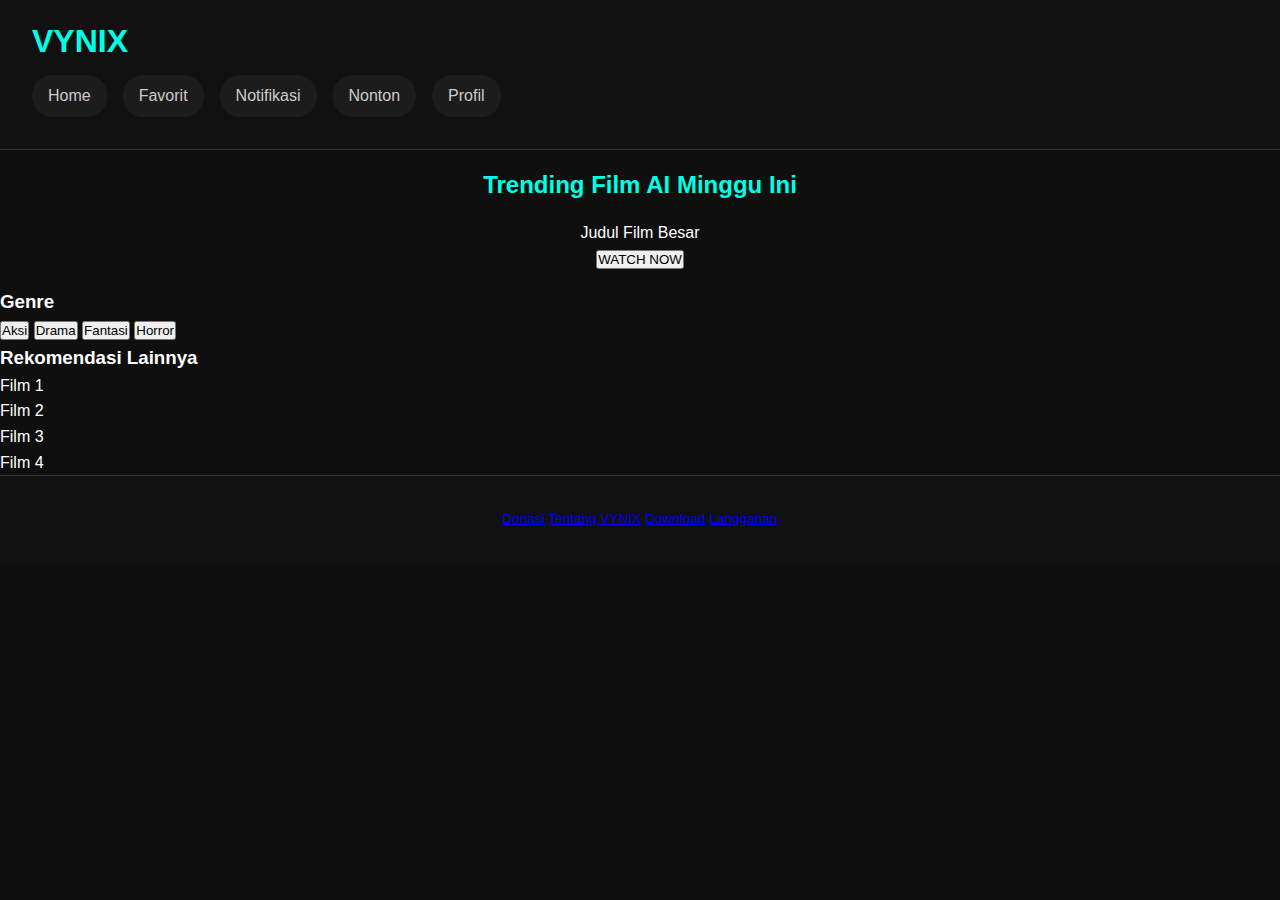
<file: index.html>
<!DOCTYPE html>
<html lang="id">
<head>
    <meta charset="UTF-8">
    <meta name="viewport" content="width=device-width, initial-scale=1.0">
    <title>VYNIX</title>
    <link rel="stylesheet" href="style.css">
</head>
<body>
    <header>
        <h1>VYNIX</h1>
        <nav>
            <a href="#">Home</a>
            <a href="#">Favorit</a>
            <a href="#">Notifikasi</a>
            <a href="#">Nonton</a>
            <a href="#">Profil</a>
        </nav>
    </header>

    <section class="hero">
        <div class="hero-content">
            <h2>Trending Film AI Minggu Ini</h2>
            <p>Judul Film Besar</p>
            <button class="watch-now">WATCH NOW</button>
        </div>
    </section>

    <section class="genres">
        <h3>Genre</h3>
        <div class="genre-buttons">
            <button>Aksi</button>
            <button>Drama</button>
            <button>Fantasi</button>
            <button>Horror</button>
        </div>
    </section>

    <section class="movie-grid">
        <h3>Rekomendasi Lainnya</h3>
        <div class="movies">
            <div class="movie-card">Film 1</div>
            <div class="movie-card">Film 2</div>
            <div class="movie-card">Film 3</div>
            <div class="movie-card">Film 4</div>
        </div>
    </section>

    <footer>
        <a href="#">Donasi</a>
        <a href="tentang.html">Tentang VYNIX</a>
        <a href="#">Download</a>
        <a href="langganan.html">Langganan</a>
    </footer>
</body>
</html>
</file>
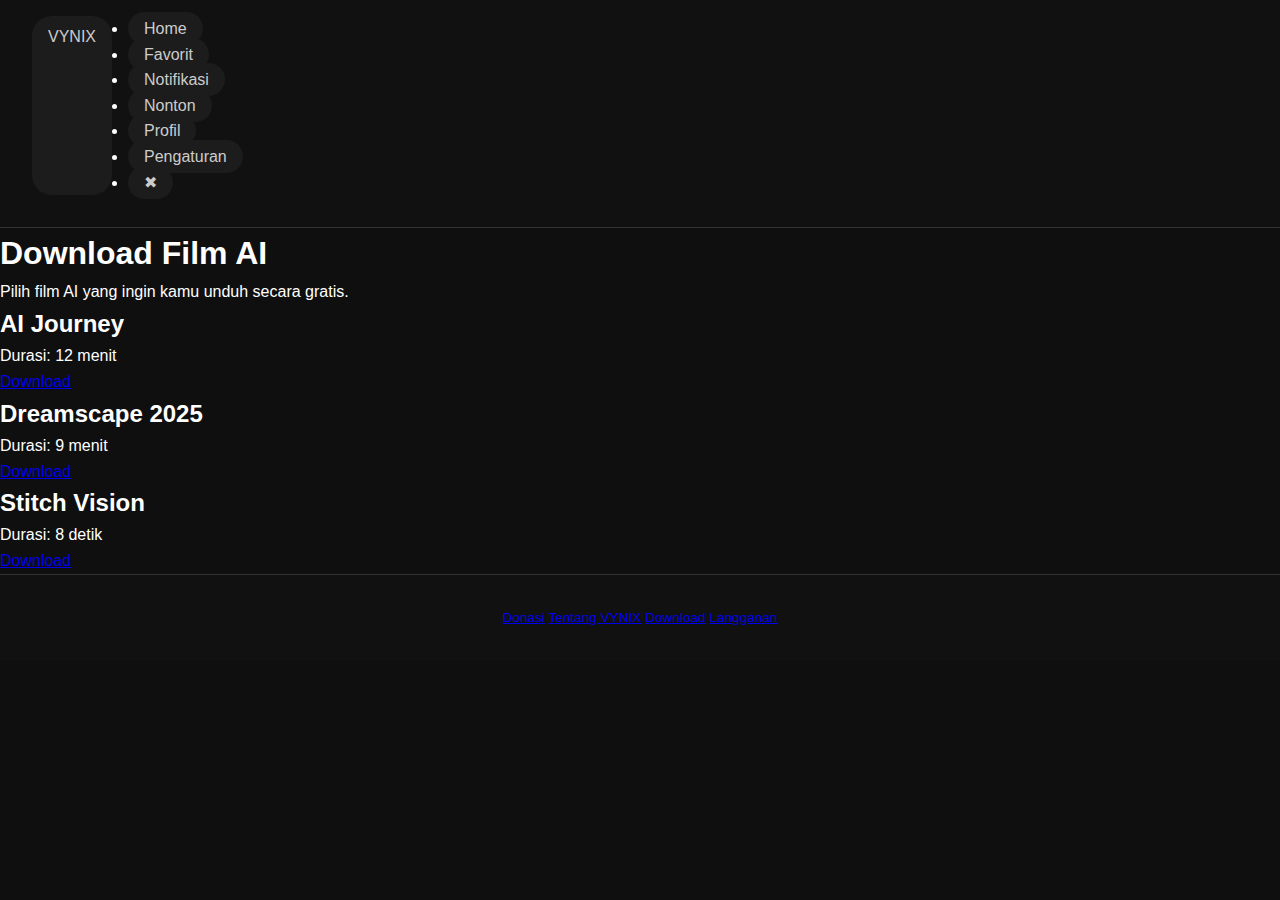
<file: download.html>
<!DOCTYPE html>
<html lang="id">
<head>
  <meta charset="UTF-8" />
  <meta name="viewport" content="width=device-width, initial-scale=1.0"/>
  <title>Download - VYNIX</title>
  <link rel="stylesheet" href="style.css" />
</head>
<body>
  <header>
    <nav class="nav-bar">
      <a href="index.html" class="logo">VYNIX</a>
      <ul class="nav-links">
        <li><a href="index.html">Home</a></li>
        <li><a href="favorit.html">Favorit</a></li>
        <li><a href="notifikasi.html">Notifikasi</a></li>
        <li><a href="nonton.html">Nonton</a></li>
        <li><a href="profil.html">Profil</a></li>
        <li><a href="pengaturan.html">Pengaturan</a></li>
        <li><a href="#" onclick="window.close()">✖</a></li>
      </ul>
    </nav>
  </header>

  <main>
    <section class="download-section">
      <h1 class="section-title">Download Film AI</h1>
      <p class="description">Pilih film AI yang ingin kamu unduh secara gratis.</p>

      <div class="film-list">
        <div class="film-card">
          <h2>AI Journey</h2>
          <p>Durasi: 12 menit</p>
          <a href="films/AI-Journey.mp4" class="download-btn" download>Download</a>
        </div>

        <div class="film-card">
          <h2>Dreamscape 2025</h2>
          <p>Durasi: 9 menit</p>
          <a href="films/Dreamscape-2025.mp4" class="download-btn" download>Download</a>
        </div>

        <div class="film-card">
          <h2>Stitch Vision</h2>
          <p>Durasi: 8 detik</p>
          <a href="films/Stitch-Vision.mp4" class="download-btn" download>Download</a>
        </div>

        <!-- Tambah film lainnya di sini -->
      </div>
    </section>
  </main>

  <footer>
    <div class="footer-links">
      <a href="donasi.html">Donasi</a>
      <a href="tentang.html">Tentang VYNIX</a>
      <a href="download.html" class="active">Download</a>
      <a href="langganan.html">Langganan</a>
    </div>
  </footer>
</body>
</html>
</file>
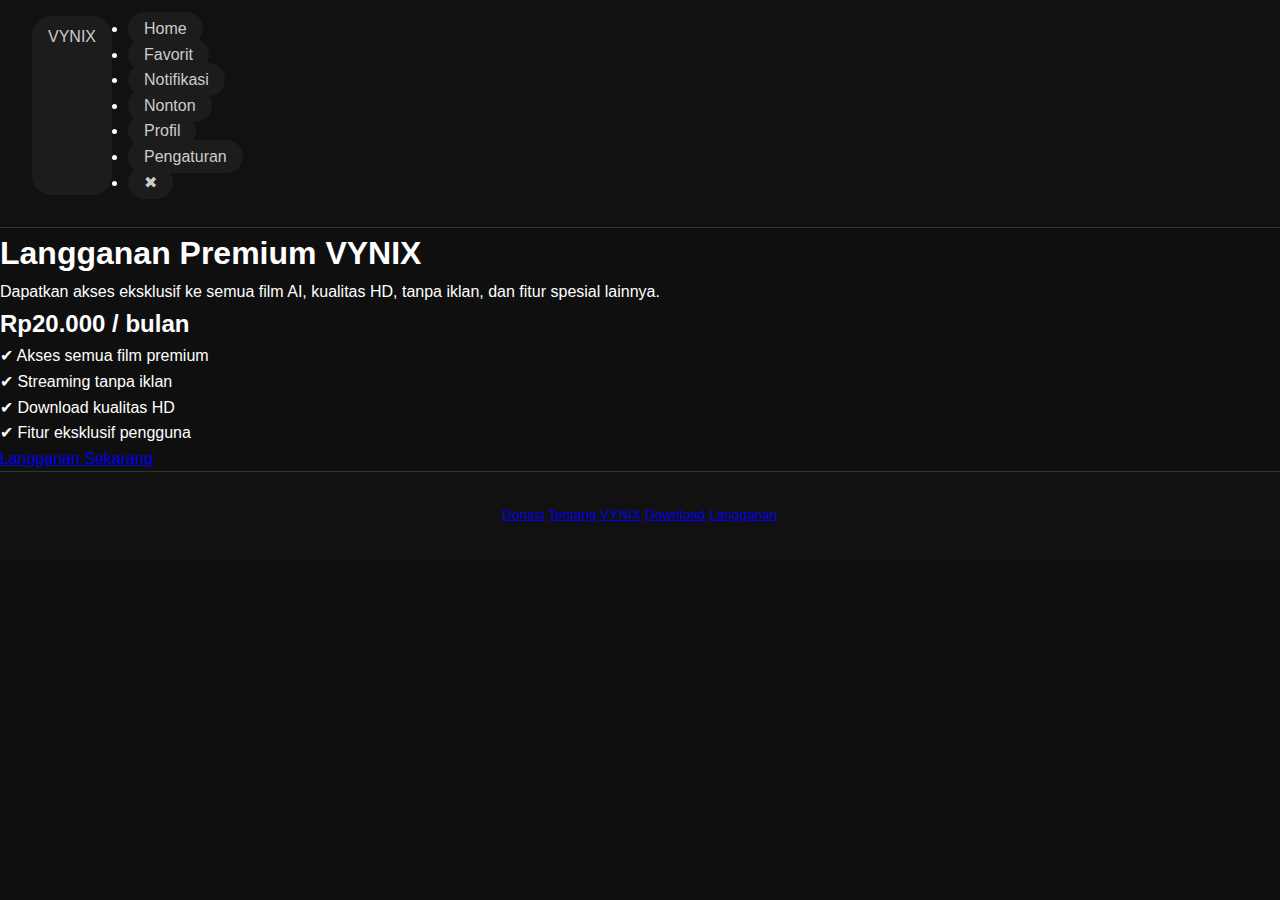
<file: langganan.html>
<!DOCTYPE html>
<html lang="id">
<head>
  <meta charset="UTF-8" />
  <meta name="viewport" content="width=device-width, initial-scale=1.0"/>
  <title>Langganan - VYNIX</title>
  <link rel="stylesheet" href="style.css" />
</head>
<body>
  <header>
    <nav class="nav-bar">
      <a href="index.html" class="logo">VYNIX</a>
      <ul class="nav-links">
        <li><a href="index.html">Home</a></li>
        <li><a href="favorit.html">Favorit</a></li>
        <li><a href="notifikasi.html">Notifikasi</a></li>
        <li><a href="nonton.html">Nonton</a></li>
        <li><a href="profil.html">Profil</a></li>
        <li><a href="pengaturan.html">Pengaturan</a></li>
        <li><a href="#" onclick="window.close()">✖</a></li>
      </ul>
    </nav>
  </header>

  <main>
    <section class="langganan-section">
      <h1 class="section-title">Langganan Premium VYNIX</h1>
      <p class="description">Dapatkan akses eksklusif ke semua film AI, kualitas HD, tanpa iklan, dan fitur spesial lainnya.</p>

      <div class="pricing-box">
        <h2>Rp20.000 / bulan</h2>
        <ul class="benefits">
          <li>✔ Akses semua film premium</li>
          <li>✔ Streaming tanpa iklan</li>
          <li>✔ Download kualitas HD</li>
          <li>✔ Fitur eksklusif pengguna</li>
        </ul>
        <a href="#" class="subscribe-btn">Langganan Sekarang</a>
      </div>
    </section>
  </main>

  <footer>
    <div class="footer-links">
      <a href="donasi.html">Donasi</a>
      <a href="tentang.html">Tentang VYNIX</a>
      <a href="download.html">Download</a>
      <a href="langganan.html" class="active">Langganan</a>
    </div>
  </footer>
</body>
</html>
</file>
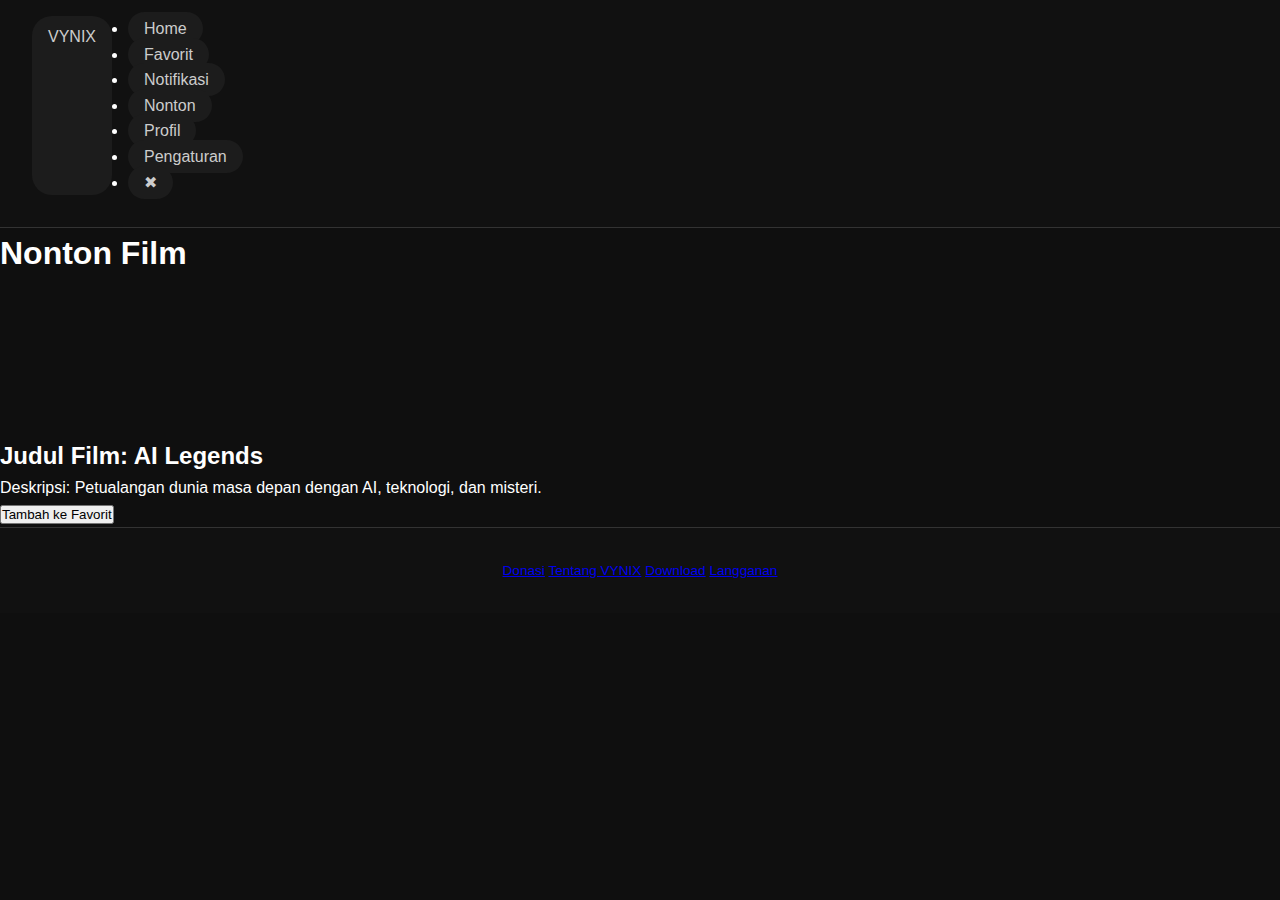
<file: nonton.html>
<!DOCTYPE html>
<html lang="id">
<head>
  <meta charset="UTF-8" />
  <meta name="viewport" content="width=device-width, initial-scale=1.0"/>
  <title>Nonton - VYNIX</title>
  <link rel="stylesheet" href="style.css" />
</head>
<body>
  <header>
    <nav class="nav-bar">
      <a href="index.html" class="logo">VYNIX</a>
      <ul class="nav-links">
        <li><a href="index.html">Home</a></li>
        <li><a href="favorit.html">Favorit</a></li>
        <li><a href="notifikasi.html">Notifikasi</a></li>
        <li><a href="nonton.html" class="active">Nonton</a></li>
        <li><a href="profil.html">Profil</a></li>
        <li><a href="pengaturan.html">Pengaturan</a></li>
        <li><a href="#" onclick="window.close()">✖</a></li>
      </ul>
    </nav>
  </header>

  <main>
    <h1 class="section-title">Nonton Film</h1>
    <div class="video-container">
      <!-- Ganti link di bawah dengan link film kamu -->
      <iframe class="film-player" src="https://www.youtube.com/embed/dQw4w9WgXcQ" 
              title="Film AI VYNIX" frameborder="0" allowfullscreen></iframe>
    </div>
    <div class="film-info">
      <h2>Judul Film: AI Legends</h2>
      <p>Deskripsi: Petualangan dunia masa depan dengan AI, teknologi, dan misteri.</p>
      <button class="btn-futuristic">Tambah ke Favorit</button>
    </div>
  </main>

  <footer>
    <div class="footer-links">
      <a href="donasi.html">Donasi</a>
      <a href="tentang.html">Tentang VYNIX</a>
      <a href="download.html">Download</a>
      <a href="langganan.html">Langganan</a>
    </div>
  </footer>
</body>
</html>
</file>
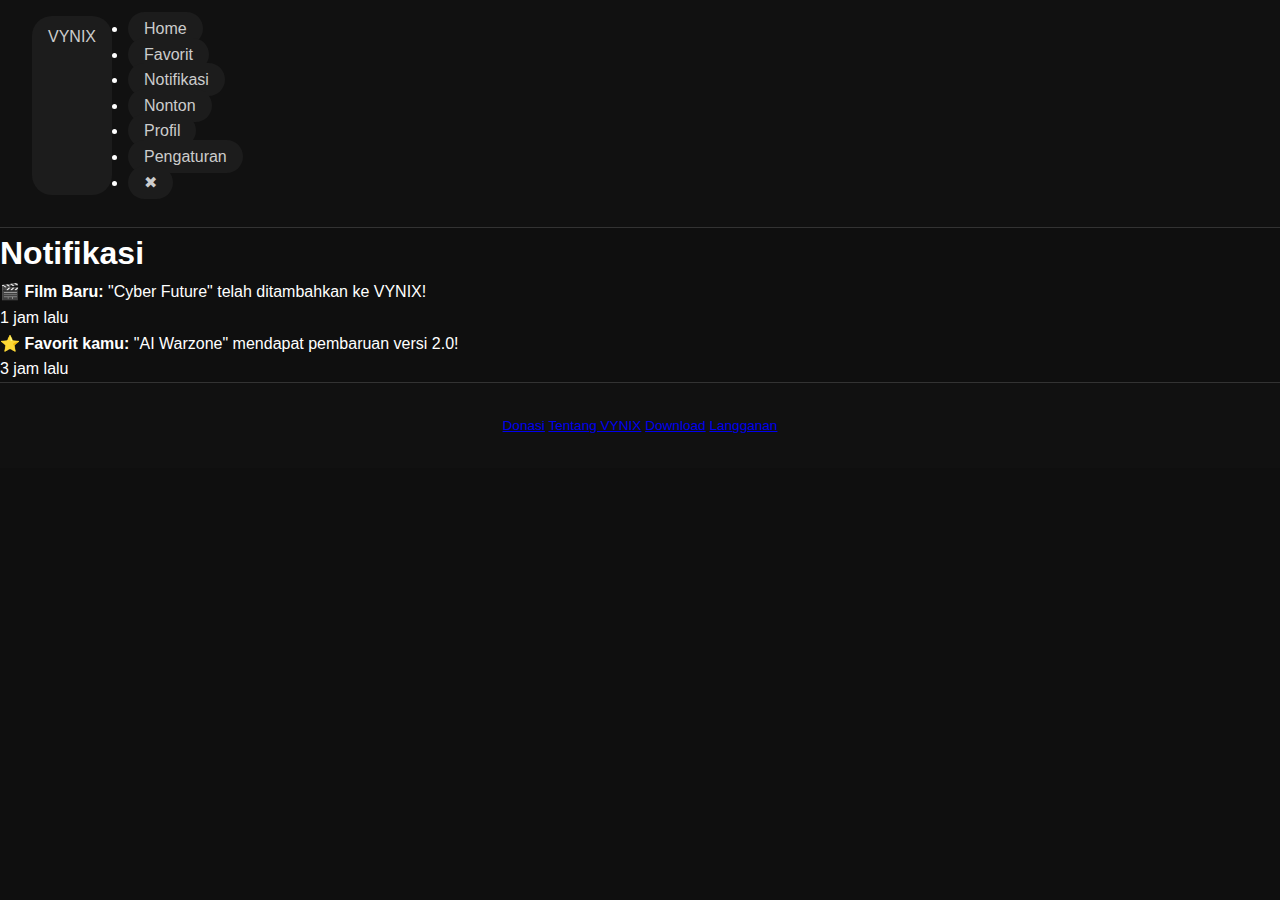
<file: notifikasi.html>
<!DOCTYPE html>
<html lang="id">
<head>
  <meta charset="UTF-8" />
  <meta name="viewport" content="width=device-width, initial-scale=1.0"/>
  <title>Notifikasi - VYNIX</title>
  <link rel="stylesheet" href="style.css" />
</head>
<body>
  <header>
    <nav class="nav-bar">
      <a href="index.html" class="logo">VYNIX</a>
      <ul class="nav-links">
        <li><a href="index.html">Home</a></li>
        <li><a href="favorit.html">Favorit</a></li>
        <li><a href="notifikasi.html" class="active">Notifikasi</a></li>
        <li><a href="nonton.html">Nonton</a></li>
        <li><a href="profil.html">Profil</a></li>
        <li><a href="pengaturan.html">Pengaturan</a></li>
        <li><a href="#" onclick="window.close()">✖</a></li>
      </ul>
    </nav>
  </header>

  <main>
    <h1 class="section-title">Notifikasi</h1>
    <div class="notifikasi-list">
      <!-- Contoh notifikasi -->
      <div class="notif-item">
        <p><strong>🎬 Film Baru:</strong> "Cyber Future" telah ditambahkan ke VYNIX!</p>
        <span class="notif-time">1 jam lalu</span>
      </div>
      <div class="notif-item">
        <p><strong>⭐ Favorit kamu:</strong> "AI Warzone" mendapat pembaruan versi 2.0!</p>
        <span class="notif-time">3 jam lalu</span>
      </div>
      <!-- Tambah notifikasi lainnya di sini -->
    </div>
  </main>

  <footer>
    <div class="footer-links">
      <a href="donasi.html">Donasi</a>
      <a href="tentang.html">Tentang VYNIX</a>
      <a href="download.html">Download</a>
      <a href="langganan.html">Langganan</a>
    </div>
  </footer>
</body>
</html>
</file>
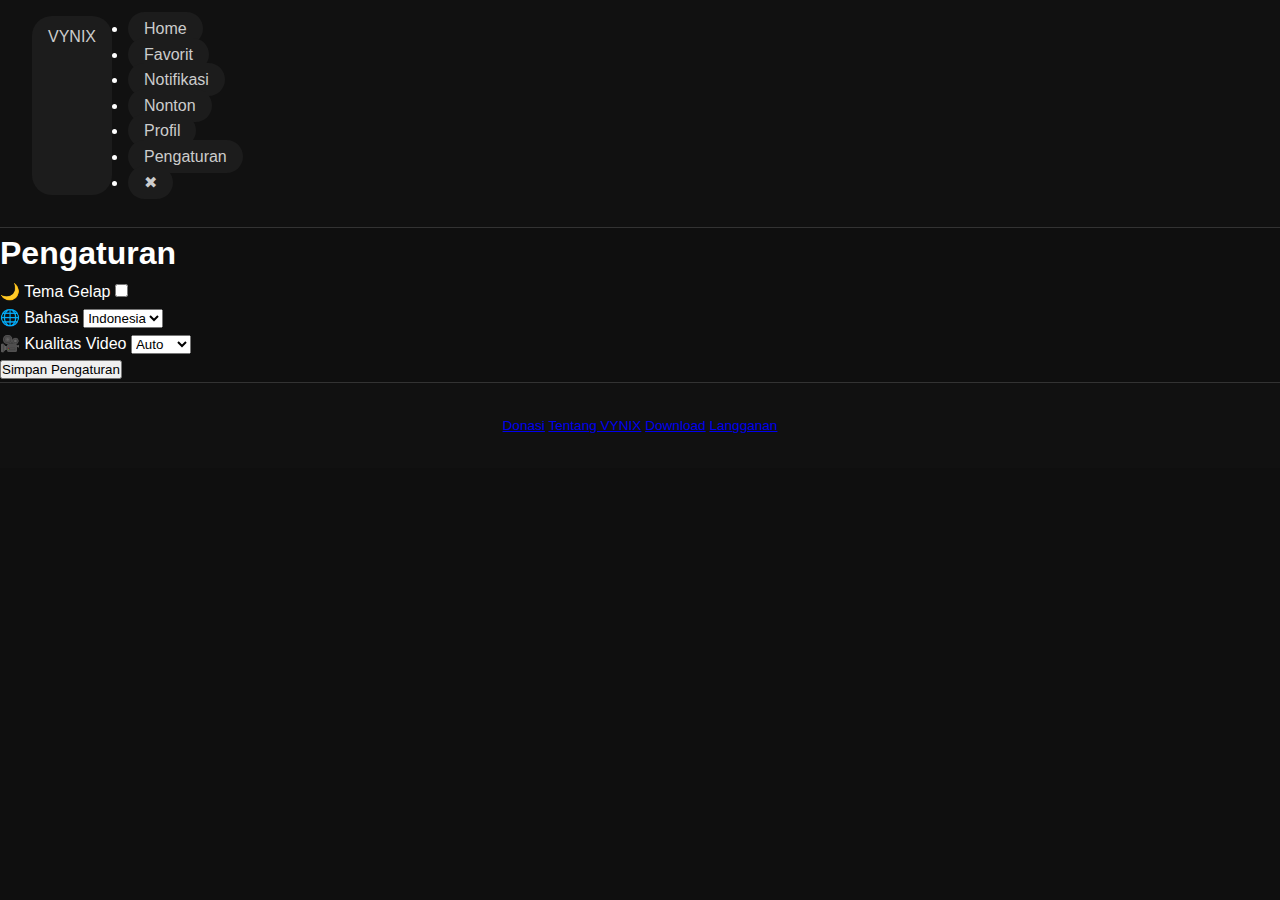
<file: pengaturan.html>
<!DOCTYPE html>
<html lang="id">
<head>
  <meta charset="UTF-8" />
  <meta name="viewport" content="width=device-width, initial-scale=1.0"/>
  <title>Pengaturan - VYNIX</title>
  <link rel="stylesheet" href="style.css" />
</head>
<body>
  <header>
    <nav class="nav-bar">
      <a href="index.html" class="logo">VYNIX</a>
      <ul class="nav-links">
        <li><a href="index.html">Home</a></li>
        <li><a href="favorit.html">Favorit</a></li>
        <li><a href="notifikasi.html">Notifikasi</a></li>
        <li><a href="nonton.html">Nonton</a></li>
        <li><a href="profil.html">Profil</a></li>
        <li><a href="pengaturan.html" class="active">Pengaturan</a></li>
        <li><a href="#" onclick="window.close()">✖</a></li>
      </ul>
    </nav>
  </header>

  <main>
    <section class="settings-section">
      <h1 class="section-title">Pengaturan</h1>

      <div class="setting-item">
        <label for="darkMode">🌙 Tema Gelap</label>
        <input type="checkbox" id="darkMode" onclick="toggleDarkMode()"/>
      </div>

      <div class="setting-item">
        <label for="bahasa">🌐 Bahasa</label>
        <select id="bahasa">
          <option value="id">Indonesia</option>
          <option value="en">English</option>
        </select>
      </div>

      <div class="setting-item">
        <label for="quality">🎥 Kualitas Video</label>
        <select id="quality">
          <option>Auto</option>
          <option>1080p</option>
          <option>720p</option>
          <option>480p</option>
        </select>
      </div>

      <button class="btn-futuristic">Simpan Pengaturan</button>
    </section>
  </main>

  <footer>
    <div class="footer-links">
      <a href="donasi.html">Donasi</a>
      <a href="tentang.html">Tentang VYNIX</a>
      <a href="download.html">Download</a>
      <a href="langganan.html">Langganan</a>
    </div>
  </footer>

  <script>
    function toggleDarkMode() {
      document.body.classList.toggle('dark-mode');
    }
  </script>
</body>
</html>
</file>
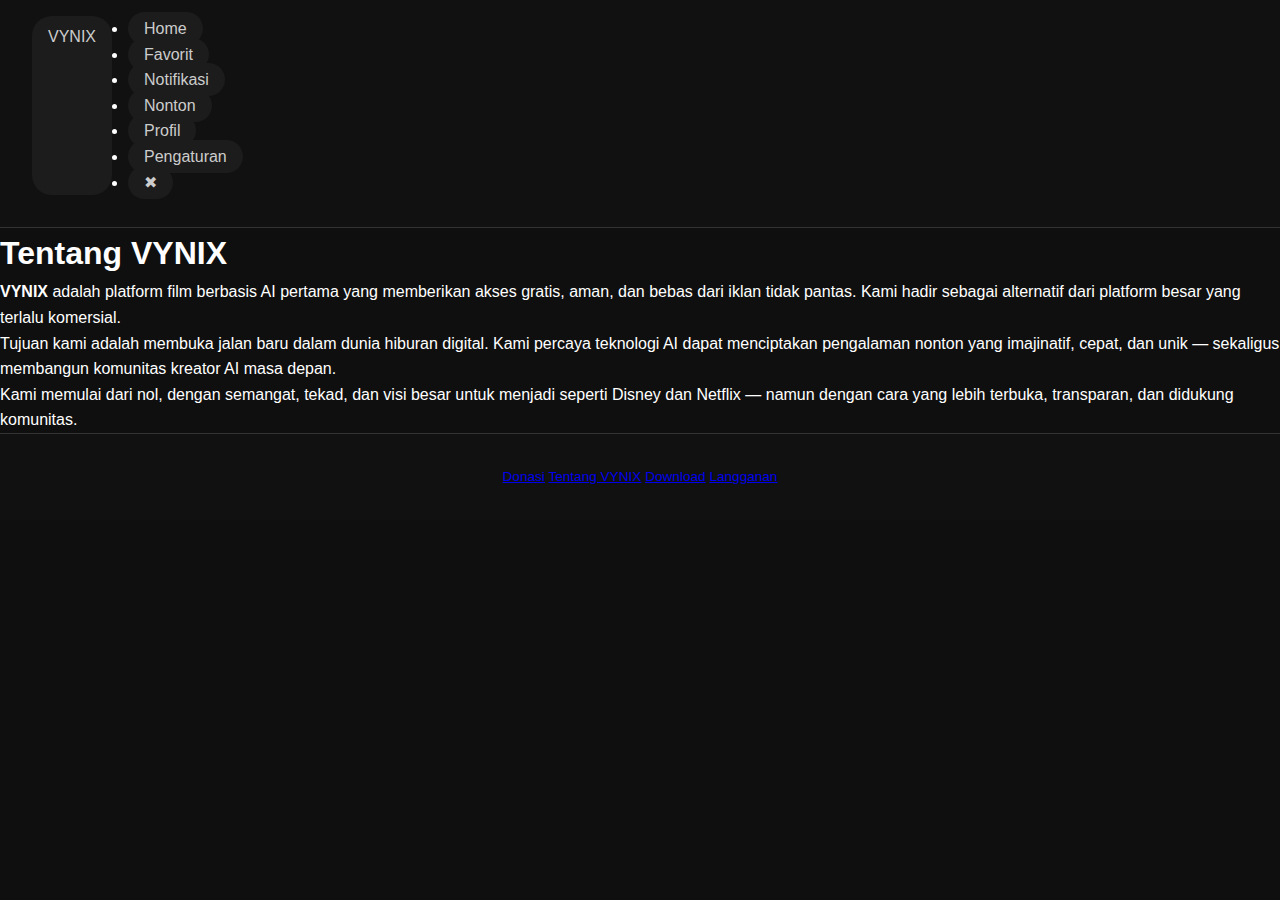
<file: tentang.html>
<!DOCTYPE html>
<html lang="id">
<head>
  <meta charset="UTF-8" />
  <meta name="viewport" content="width=device-width, initial-scale=1.0"/>
  <title>Tentang VYNIX</title>
  <link rel="stylesheet" href="style.css" />
</head>
<body>
  <header>
    <nav class="nav-bar">
      <a href="index.html" class="logo">VYNIX</a>
      <ul class="nav-links">
        <li><a href="index.html">Home</a></li>
        <li><a href="favorit.html">Favorit</a></li>
        <li><a href="notifikasi.html">Notifikasi</a></li>
        <li><a href="nonton.html">Nonton</a></li>
        <li><a href="profil.html">Profil</a></li>
        <li><a href="pengaturan.html">Pengaturan</a></li>
        <li><a href="#" onclick="window.close()">✖</a></li>
      </ul>
    </nav>
  </header>

  <main>
    <section class="about-section">
      <h1 class="section-title">Tentang VYNIX</h1>
      <p class="description">
        <strong>VYNIX</strong> adalah platform film berbasis AI pertama yang memberikan akses gratis, aman, dan bebas dari iklan tidak pantas. Kami hadir sebagai alternatif dari platform besar yang terlalu komersial.
      </p>
      <p class="description">
        Tujuan kami adalah membuka jalan baru dalam dunia hiburan digital. Kami percaya teknologi AI dapat menciptakan pengalaman nonton yang imajinatif, cepat, dan unik — sekaligus membangun komunitas kreator AI masa depan.
      </p>
      <p class="description">
        Kami memulai dari nol, dengan semangat, tekad, dan visi besar untuk menjadi seperti Disney dan Netflix — namun dengan cara yang lebih terbuka, transparan, dan didukung komunitas.
      </p>
    </section>
  </main>

  <footer>
    <div class="footer-links">
      <a href="donasi.html">Donasi</a>
      <a href="tentang.html" class="active">Tentang VYNIX</a>
      <a href="download.html">Download</a>
      <a href="langganan.html">Langganan</a>
    </div>
  </footer>
</body>
</html>
</file>
<file: style.css>
/* style.css */

* {
  margin: 0;
  padding: 0;
  box-sizing: border-box;
}

body {
  background-color: #0f0f0f;
  color: #fff;
  font-family: 'Segoe UI', sans-serif;
  line-height: 1.6;
}

/* Header */
header {
  background-color: #111;
  padding: 1rem 2rem;
  display: flex;
  flex-direction: column;
  align-items: flex-start;
  border-bottom: 1px solid #333;
}

header h1 {
  color: #00ffe5;
  font-size: 2rem;
  margin-bottom: 0.5rem;
}

/* Search Box */
.search-box {
  width: 100%;
  margin-bottom: 1rem;
}

.search-box input {
  width: 100%;
  padding: 0.5rem;
  border-radius: 8px;
  border: none;
  background: #222;
  color: #fff;
}

/* Navigation */
nav {
  display: flex;
  flex-wrap: wrap;
  gap: 1rem;
  margin-bottom: 1rem;
}

nav a {
  text-decoration: none;
  color: #ccc;
  background: #1c1c1c;
  padding: 0.5rem 1rem;
  border-radius: 20px;
  transition: background 0.3s;
}

nav a:hover {
  background: #00ffe5;
  color: #000;
}

/* Hero Section */
.hero {
  padding: 1rem 2rem;
  text-align: center;
}

.hero h2 {
  font-size: 1.5rem;
  color: #00ffe5;
  margin-bottom: 1rem;
}

.trending {
  width: 100%;
  max-width: 800px;
  margin: auto;
  position: relative;
}

.trending img {
  width: 100%;
  border-radius: 12px;
}

.trending .watch-btn {
  position: absolute;
  bottom: 10px;
  left: 50%;
  transform: translateX(-50%);
  padding: 0.7rem 1.5rem;
  background: #00ffe5;
  color: #000;
  border: none;
  border-radius: 25px;
  font-weight: bold;
  cursor: pointer;
}

/* Genre Section */
.genre {
  padding: 1rem 2rem;
}

.genre h3 {
  color: #00ffe5;
  margin-bottom: 0.5rem;
}

.genre-scroll {
  display: flex;
  overflow-x: auto;
  gap: 1rem;
  padding-bottom: 1rem;
}

.genre-scroll a {
  background-color: #222;
  padding: 0.5rem 1rem;
  color: #fff;
  border-radius: 20px;
  white-space: nowrap;
  text-decoration: none;
  transition: background 0.3s;
}

.genre-scroll a:hover {
  background-color: #00ffe5;
  color: #000;
}

/* Rekomendasi Section */
.lainnya {
  padding: 1rem 2rem;
}

.lainnya h3 {
  color: #00ffe5;
  margin-bottom: 0.5rem;
}

.rekomendasi-scroll {
  display: flex;
  overflow-x: auto;
  gap: 1rem;
  padding-bottom: 1rem;
}

.rekomendasi-scroll .film-card {
  min-width: 120px;
  background: #1a1a1a;
  border-radius: 10px;
  overflow: hidden;
  text-align: center;
}

.rekomendasi-scroll img {
  width: 100%;
  height: 160px;
  object-fit: cover;
}

.rekomendasi-scroll p {
  padding: 0.5rem;
  font-size: 0.9rem;
}

/* Footer */
footer {
  background: #111;
  padding: 2rem;
  border-top: 1px solid #333;
  text-align: center;
  font-size: 0.85rem;
  color: #aaa;
}

.footer-menu {
  display: flex;
  flex-wrap: wrap;
  justify-content: center;
  gap: 1rem;
  margin-bottom: 1rem;
}

.footer-menu a {
  text-decoration: none;
  color: #aaa;
  transition: color 0.3s;
}

.footer-menu a:hover {
  color: #00ffe5;
}

.disclaimer {
  color: #666;
  font-size: 0.8rem;
  margin-top: 1rem;
}
</file>
